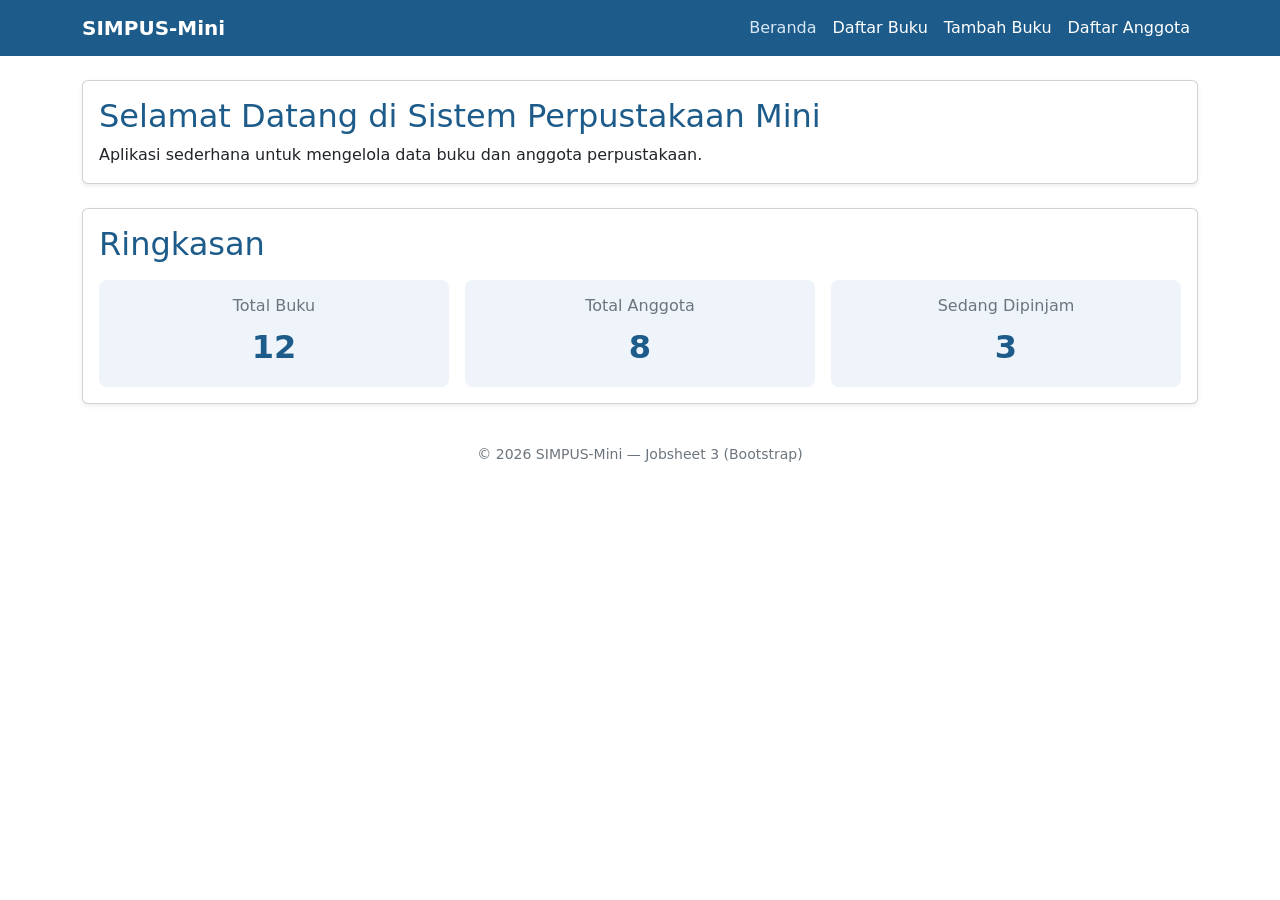
<file: kode-praktikum/jobsheet-03-bootstrap/index.html>
<!DOCTYPE html>
<html lang="id">
<head>
    <meta charset="UTF-8">
    <meta name="viewport" content="width=device-width, initial-scale=1">
    <title>SIMPUS-Mini | Beranda</title>
    <link href="https://cdn.jsdelivr.net/npm/bootstrap@5.3.3/dist/css/bootstrap.min.css" rel="stylesheet">
    <link rel="stylesheet" href="assets/css/style.css">
</head>
<body>
    <header class="navbar navbar-expand-lg navbar-dark" style="background-color:#1d5b8a;">
        <div class="container">
            <a class="navbar-brand fw-semibold" href="index.html">SIMPUS-Mini</a>
            <button class="navbar-toggler" type="button" data-bs-toggle="collapse" data-bs-target="#navMenu" aria-controls="navMenu" aria-expanded="false" aria-label="Toggle navigation">
                <span class="navbar-toggler-icon"></span>
            </button>
            <nav class="collapse navbar-collapse" id="navMenu">
                <ul class="navbar-nav ms-auto">
                    <li class="nav-item"><a class="nav-link active" href="index.html">Beranda</a></li>
                    <li class="nav-item"><a class="nav-link" href="buku/list.html">Daftar Buku</a></li>
                    <li class="nav-item"><a class="nav-link" href="buku/tambah.html">Tambah Buku</a></li>
                    <li class="nav-item"><a class="nav-link" href="anggota/list.html">Daftar Anggota</a></li>
                </ul>
            </nav>
        </div>
    </header>

    <main class="container my-4">
        <section class="card shadow-sm mb-4">
            <div class="card-body">
                <h2 class="card-title" style="color:#1d5b8a;">Selamat Datang di Sistem Perpustakaan Mini</h2>
                <p class="card-text mb-0">Aplikasi sederhana untuk mengelola data buku dan anggota perpustakaan.</p>
            </div>
        </section>

        <section class="card shadow-sm mb-4">
            <div class="card-body">
                <h2 class="card-title mb-3" style="color:#1d5b8a;">Ringkasan</h2>
                <div class="row g-3 text-center">
                    <div class="col-12 col-md-4">
                        <div class="p-3 rounded-3" style="background-color:#eef4fa;">
                            <h3 class="h6 text-secondary">Total Buku</h3>
                            <p class="fs-2 fw-bold mb-0" style="color:#1d5b8a;">12</p>
                        </div>
                    </div>
                    <div class="col-12 col-md-4">
                        <div class="p-3 rounded-3" style="background-color:#eef4fa;">
                            <h3 class="h6 text-secondary">Total Anggota</h3>
                            <p class="fs-2 fw-bold mb-0" style="color:#1d5b8a;">8</p>
                        </div>
                    </div>
                    <div class="col-12 col-md-4">
                        <div class="p-3 rounded-3" style="background-color:#eef4fa;">
                            <h3 class="h6 text-secondary">Sedang Dipinjam</h3>
                            <p class="fs-2 fw-bold mb-0" style="color:#1d5b8a;">3</p>
                        </div>
                    </div>
                </div>
            </div>
        </section>
    </main>

    <footer class="text-center text-secondary py-3 small">
        <p class="mb-0">&copy; 2026 SIMPUS-Mini &mdash; Jobsheet 3 (Bootstrap)</p>
    </footer>

    <script src="https://cdn.jsdelivr.net/npm/bootstrap@5.3.3/dist/js/bootstrap.bundle.min.js"></script>
</body>
</html>
</file>
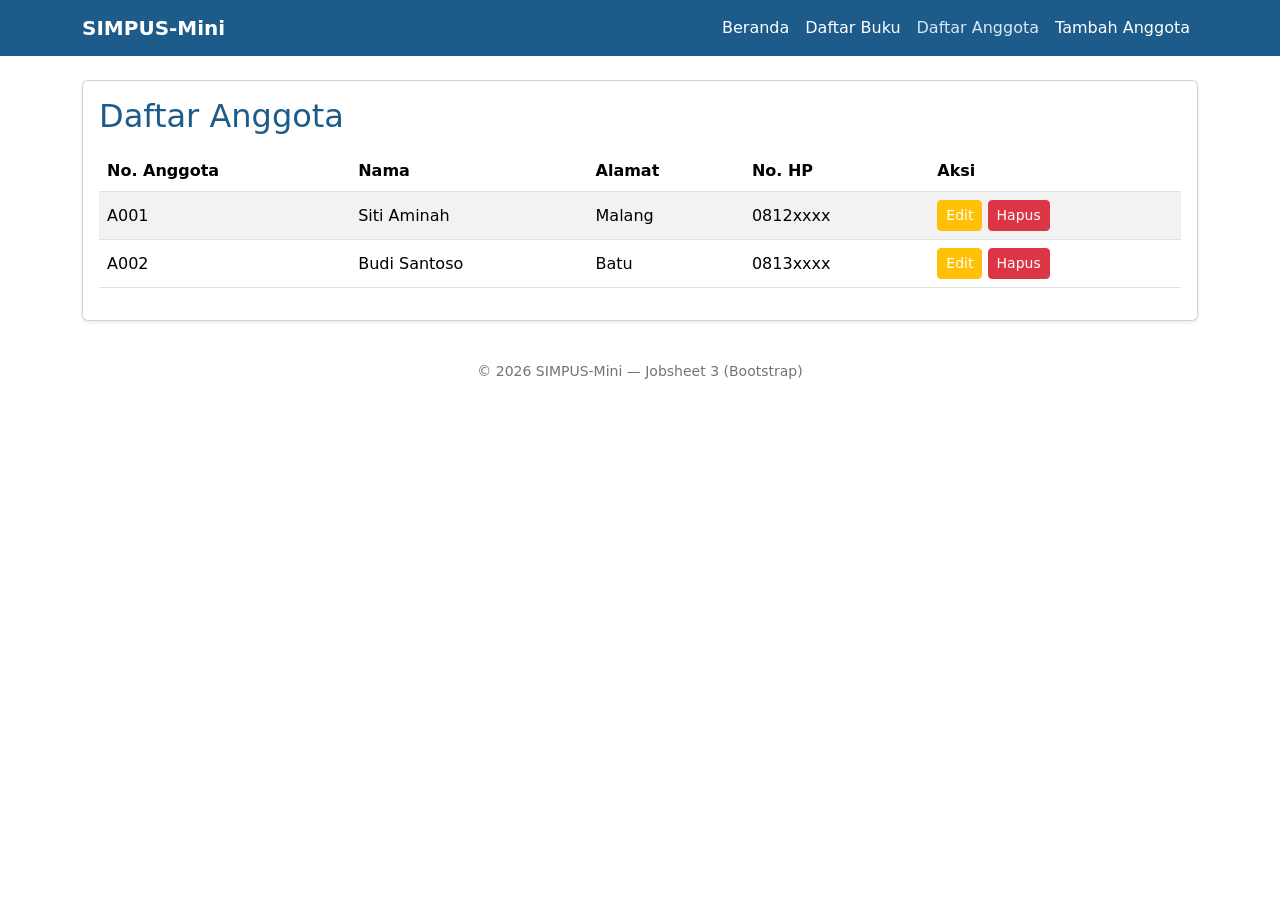
<file: kode-praktikum/jobsheet-03-bootstrap/anggota/list.html>
<!DOCTYPE html>
<html lang="id">
<head>
    <meta charset="UTF-8">
    <meta name="viewport" content="width=device-width, initial-scale=1">
    <title>SIMPUS-Mini | Daftar Anggota</title>
    <link href="https://cdn.jsdelivr.net/npm/bootstrap@5.3.3/dist/css/bootstrap.min.css" rel="stylesheet">
    <link rel="stylesheet" href="../assets/css/style.css">
</head>
<body>
    <header class="navbar navbar-expand-lg navbar-dark" style="background-color:#1d5b8a;">
        <div class="container">
            <a class="navbar-brand fw-semibold" href="../index.html">SIMPUS-Mini</a>
            <button class="navbar-toggler" type="button" data-bs-toggle="collapse" data-bs-target="#navMenu" aria-controls="navMenu" aria-expanded="false" aria-label="Toggle navigation">
                <span class="navbar-toggler-icon"></span>
            </button>
            <nav class="collapse navbar-collapse" id="navMenu">
                <ul class="navbar-nav ms-auto">
                    <li class="nav-item"><a class="nav-link" href="../index.html">Beranda</a></li>
                    <li class="nav-item"><a class="nav-link" href="../buku/list.html">Daftar Buku</a></li>
                    <li class="nav-item"><a class="nav-link active" href="list.html">Daftar Anggota</a></li>
                    <li class="nav-item"><a class="nav-link" href="tambah.html">Tambah Anggota</a></li>
                </ul>
            </nav>
        </div>
    </header>

    <main class="container my-4">
        <section class="card shadow-sm mb-4">
            <div class="card-body">
                <h2 class="card-title mb-3" style="color:#1d5b8a;">Daftar Anggota</h2>
                <div class="table-responsive">
                    <table class="table table-striped table-hover align-middle">
                        <thead style="background-color:#1d5b8a;">
                            <tr class="text-white">
                                <th>No. Anggota</th>
                                <th>Nama</th>
                                <th>Alamat</th>
                                <th>No. HP</th>
                                <th>Aksi</th>
                            </tr>
                        </thead>
                        <tbody>
                            <tr>
                                <td>A001</td>
                                <td>Siti Aminah</td>
                                <td>Malang</td>
                                <td>0812xxxx</td>
                                <td>
                                    <button type="button" class="btn btn-warning btn-sm text-white">Edit</button>
                                    <button type="button" class="btn btn-danger btn-sm">Hapus</button>
                                </td>
                            </tr>
                            <tr>
                                <td>A002</td>
                                <td>Budi Santoso</td>
                                <td>Batu</td>
                                <td>0813xxxx</td>
                                <td>
                                    <button type="button" class="btn btn-warning btn-sm text-white">Edit</button>
                                    <button type="button" class="btn btn-danger btn-sm">Hapus</button>
                                </td>
                            </tr>
                        </tbody>
                    </table>
                </div>
            </div>
        </section>
    </main>

    <footer class="text-center text-secondary py-3 small">
        <p class="mb-0">&copy; 2026 SIMPUS-Mini &mdash; Jobsheet 3 (Bootstrap)</p>
    </footer>

    <script src="https://cdn.jsdelivr.net/npm/bootstrap@5.3.3/dist/js/bootstrap.bundle.min.js"></script>
</body>
</html>
</file>
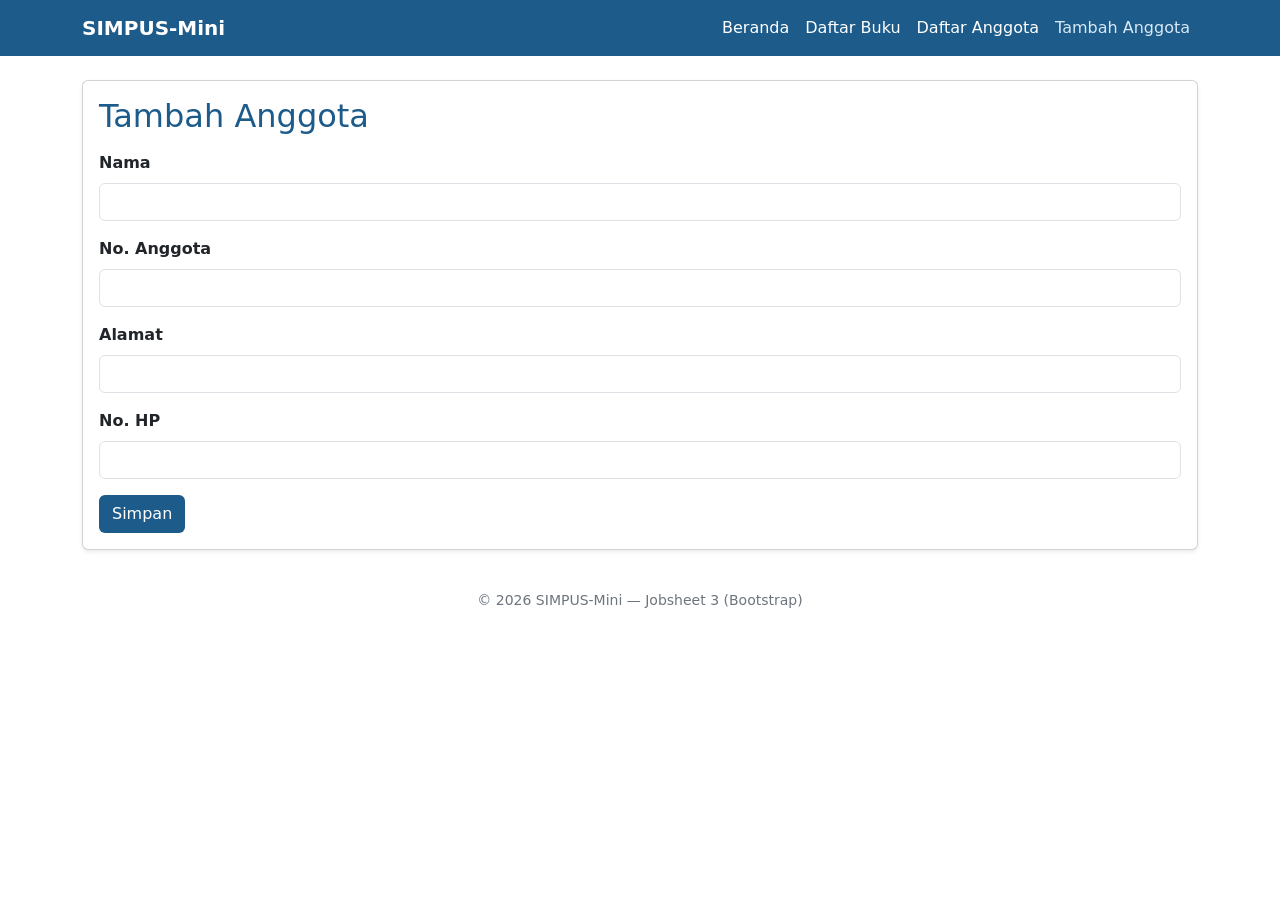
<file: kode-praktikum/jobsheet-03-bootstrap/anggota/tambah.html>
<!DOCTYPE html>
<html lang="id">
<head>
    <meta charset="UTF-8">
    <meta name="viewport" content="width=device-width, initial-scale=1">
    <title>SIMPUS-Mini | Tambah Anggota</title>
    <link href="https://cdn.jsdelivr.net/npm/bootstrap@5.3.3/dist/css/bootstrap.min.css" rel="stylesheet">
    <link rel="stylesheet" href="../assets/css/style.css">
</head>
<body>
    <header class="navbar navbar-expand-lg navbar-dark" style="background-color:#1d5b8a;">
        <div class="container">
            <a class="navbar-brand fw-semibold" href="../index.html">SIMPUS-Mini</a>
            <button class="navbar-toggler" type="button" data-bs-toggle="collapse" data-bs-target="#navMenu" aria-controls="navMenu" aria-expanded="false" aria-label="Toggle navigation">
                <span class="navbar-toggler-icon"></span>
            </button>
            <nav class="collapse navbar-collapse" id="navMenu">
                <ul class="navbar-nav ms-auto">
                    <li class="nav-item"><a class="nav-link" href="../index.html">Beranda</a></li>
                    <li class="nav-item"><a class="nav-link" href="../buku/list.html">Daftar Buku</a></li>
                    <li class="nav-item"><a class="nav-link" href="list.html">Daftar Anggota</a></li>
                    <li class="nav-item"><a class="nav-link active" href="tambah.html">Tambah Anggota</a></li>
                </ul>
            </nav>
        </div>
    </header>

    <main class="container my-4">
        <section class="card shadow-sm mb-4">
            <div class="card-body">
                <h2 class="card-title mb-3" style="color:#1d5b8a;">Tambah Anggota</h2>
                <form>
                    <div class="mb-3">
                        <label for="nama" class="form-label fw-semibold">Nama</label>
                        <input type="text" class="form-control" id="nama" name="nama" required>
                    </div>
                    <div class="mb-3">
                        <label for="no_anggota" class="form-label fw-semibold">No. Anggota</label>
                        <input type="text" class="form-control" id="no_anggota" name="no_anggota" required>
                    </div>
                    <div class="mb-3">
                        <label for="alamat" class="form-label fw-semibold">Alamat</label>
                        <input type="text" class="form-control" id="alamat" name="alamat">
                    </div>
                    <div class="mb-3">
                        <label for="no_hp" class="form-label fw-semibold">No. HP</label>
                        <input type="text" class="form-control" id="no_hp" name="no_hp">
                    </div>
                    <button type="submit" class="btn" style="background-color:#1d5b8a; color:#fff;">Simpan</button>
                </form>
            </div>
        </section>
    </main>

    <footer class="text-center text-secondary py-3 small">
        <p class="mb-0">&copy; 2026 SIMPUS-Mini &mdash; Jobsheet 3 (Bootstrap)</p>
    </footer>

    <script src="https://cdn.jsdelivr.net/npm/bootstrap@5.3.3/dist/js/bootstrap.bundle.min.js"></script>
</body>
</html>
</file>
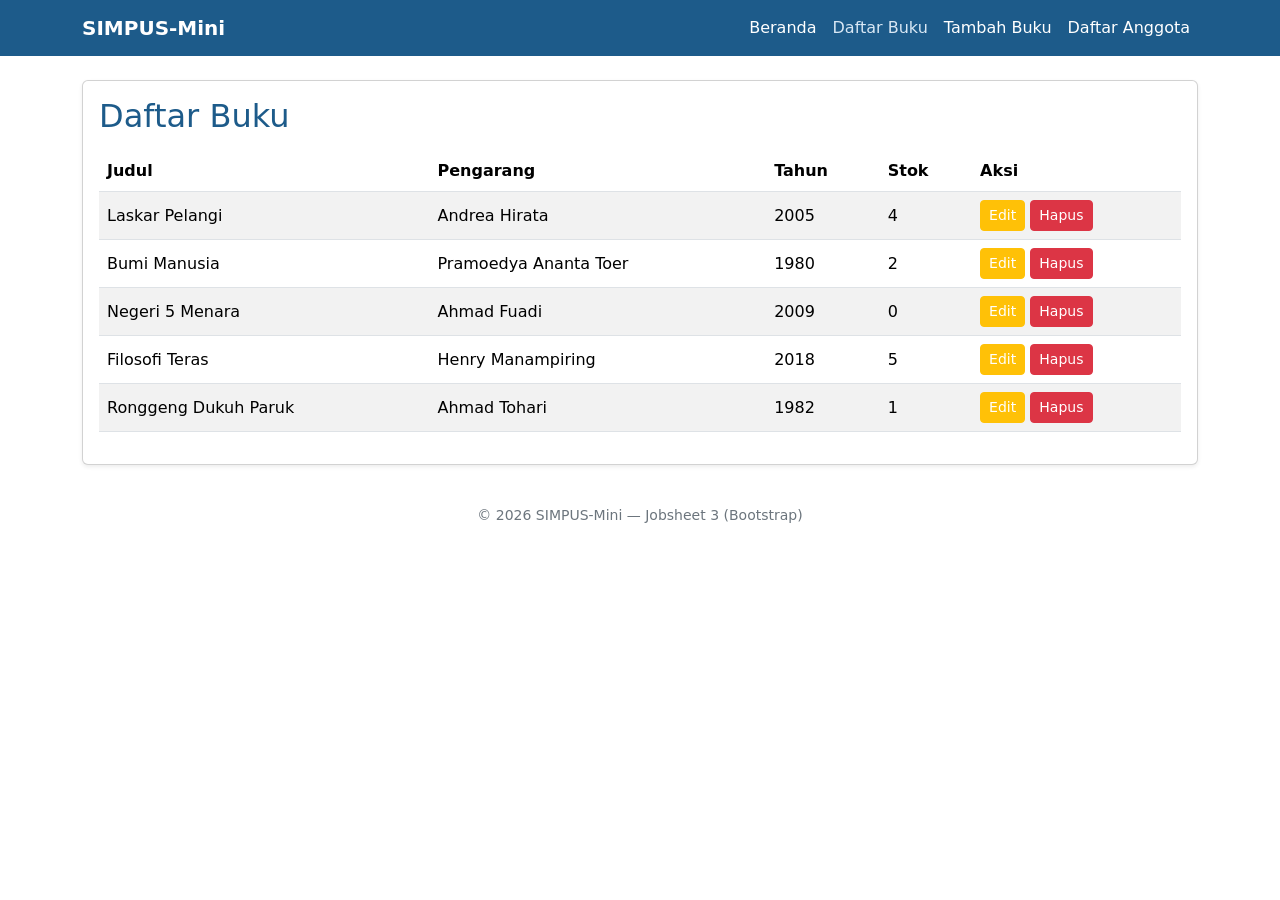
<file: kode-praktikum/jobsheet-03-bootstrap/buku/list.html>
<!DOCTYPE html>
<html lang="id">
<head>
    <meta charset="UTF-8">
    <meta name="viewport" content="width=device-width, initial-scale=1">
    <title>SIMPUS-Mini | Daftar Buku</title>
    <link href="https://cdn.jsdelivr.net/npm/bootstrap@5.3.3/dist/css/bootstrap.min.css" rel="stylesheet">
    <link rel="stylesheet" href="../assets/css/style.css">
</head>
<body>
    <header class="navbar navbar-expand-lg navbar-dark" style="background-color:#1d5b8a;">
        <div class="container">
            <a class="navbar-brand fw-semibold" href="../index.html">SIMPUS-Mini</a>
            <button class="navbar-toggler" type="button" data-bs-toggle="collapse" data-bs-target="#navMenu" aria-controls="navMenu" aria-expanded="false" aria-label="Toggle navigation">
                <span class="navbar-toggler-icon"></span>
            </button>
            <nav class="collapse navbar-collapse" id="navMenu">
                <ul class="navbar-nav ms-auto">
                    <li class="nav-item"><a class="nav-link" href="../index.html">Beranda</a></li>
                    <li class="nav-item"><a class="nav-link active" href="list.html">Daftar Buku</a></li>
                    <li class="nav-item"><a class="nav-link" href="tambah.html">Tambah Buku</a></li>
                    <li class="nav-item"><a class="nav-link" href="../anggota/list.html">Daftar Anggota</a></li>
                </ul>
            </nav>
        </div>
    </header>

    <main class="container my-4">
        <section class="card shadow-sm mb-4">
            <div class="card-body">
                <h2 class="card-title mb-3" style="color:#1d5b8a;">Daftar Buku</h2>
                <div class="table-responsive">
                    <table class="table table-striped table-hover align-middle">
                        <thead style="background-color:#1d5b8a;">
                            <tr class="text-white">
                                <th>Judul</th>
                                <th>Pengarang</th>
                                <th>Tahun</th>
                                <th>Stok</th>
                                <th>Aksi</th>
                            </tr>
                        </thead>
                        <tbody>
                            <tr>
                                <td>Laskar Pelangi</td>
                                <td>Andrea Hirata</td>
                                <td>2005</td>
                                <td>4</td>
                                <td>
                                    <button type="button" class="btn btn-warning btn-sm text-white">Edit</button>
                                    <button type="button" class="btn btn-danger btn-sm">Hapus</button>
                                </td>
                            </tr>
                            <tr>
                                <td>Bumi Manusia</td>
                                <td>Pramoedya Ananta Toer</td>
                                <td>1980</td>
                                <td>2</td>
                                <td>
                                    <button type="button" class="btn btn-warning btn-sm text-white">Edit</button>
                                    <button type="button" class="btn btn-danger btn-sm">Hapus</button>
                                </td>
                            </tr>
                            <tr>
                                <td>Negeri 5 Menara</td>
                                <td>Ahmad Fuadi</td>
                                <td>2009</td>
                                <td>0</td>
                                <td>
                                    <button type="button" class="btn btn-warning btn-sm text-white">Edit</button>
                                    <button type="button" class="btn btn-danger btn-sm">Hapus</button>
                                </td>
                            </tr>
                            <tr>
                                <td>Filosofi Teras</td>
                                <td>Henry Manampiring</td>
                                <td>2018</td>
                                <td>5</td>
                                <td>
                                    <button type="button" class="btn btn-warning btn-sm text-white">Edit</button>
                                    <button type="button" class="btn btn-danger btn-sm">Hapus</button>
                                </td>
                            </tr>
                            <tr>
                                <td>Ronggeng Dukuh Paruk</td>
                                <td>Ahmad Tohari</td>
                                <td>1982</td>
                                <td>1</td>
                                <td>
                                    <button type="button" class="btn btn-warning btn-sm text-white">Edit</button>
                                    <button type="button" class="btn btn-danger btn-sm">Hapus</button>
                                </td>
                            </tr>
                        </tbody>
                    </table>
                </div>
            </div>
        </section>
    </main>

    <footer class="text-center text-secondary py-3 small">
        <p class="mb-0">&copy; 2026 SIMPUS-Mini &mdash; Jobsheet 3 (Bootstrap)</p>
    </footer>

    <script src="https://cdn.jsdelivr.net/npm/bootstrap@5.3.3/dist/js/bootstrap.bundle.min.js"></script>
</body>
</html>
</file>
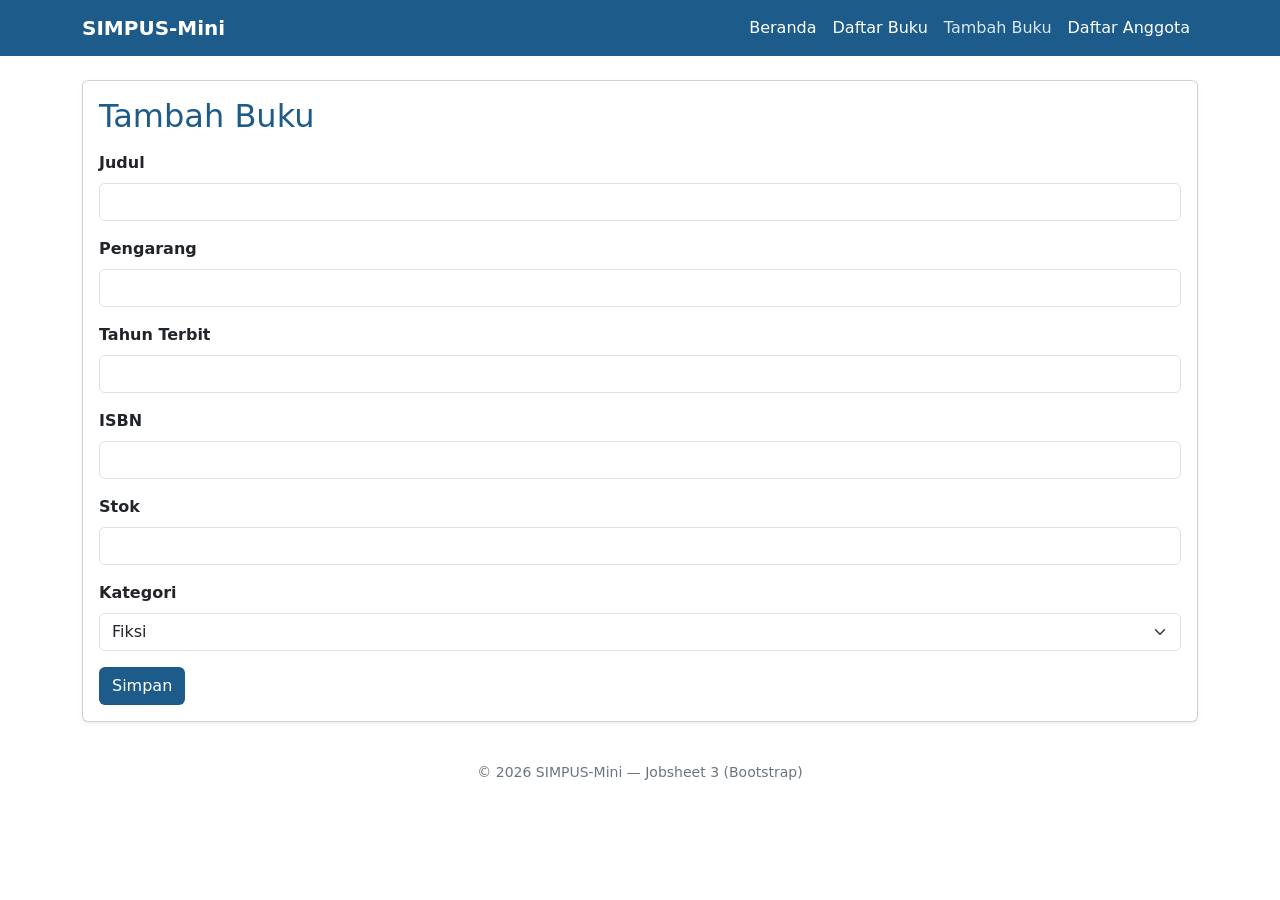
<file: kode-praktikum/jobsheet-03-bootstrap/buku/tambah.html>
<!DOCTYPE html>
<html lang="id">
<head>
    <meta charset="UTF-8">
    <meta name="viewport" content="width=device-width, initial-scale=1">
    <title>SIMPUS-Mini | Tambah Buku</title>
    <link href="https://cdn.jsdelivr.net/npm/bootstrap@5.3.3/dist/css/bootstrap.min.css" rel="stylesheet">
    <link rel="stylesheet" href="../assets/css/style.css">
</head>
<body>
    <header class="navbar navbar-expand-lg navbar-dark" style="background-color:#1d5b8a;">
        <div class="container">
            <a class="navbar-brand fw-semibold" href="../index.html">SIMPUS-Mini</a>
            <button class="navbar-toggler" type="button" data-bs-toggle="collapse" data-bs-target="#navMenu" aria-controls="navMenu" aria-expanded="false" aria-label="Toggle navigation">
                <span class="navbar-toggler-icon"></span>
            </button>
            <nav class="collapse navbar-collapse" id="navMenu">
                <ul class="navbar-nav ms-auto">
                    <li class="nav-item"><a class="nav-link" href="../index.html">Beranda</a></li>
                    <li class="nav-item"><a class="nav-link" href="list.html">Daftar Buku</a></li>
                    <li class="nav-item"><a class="nav-link active" href="tambah.html">Tambah Buku</a></li>
                    <li class="nav-item"><a class="nav-link" href="../anggota/list.html">Daftar Anggota</a></li>
                </ul>
            </nav>
        </div>
    </header>

    <main class="container my-4">
        <section class="card shadow-sm mb-4">
            <div class="card-body">
                <h2 class="card-title mb-3" style="color:#1d5b8a;">Tambah Buku</h2>
                <form>
                    <div class="mb-3">
                        <label for="judul" class="form-label fw-semibold">Judul</label>
                        <input type="text" class="form-control" id="judul" name="judul" required>
                    </div>
                    <div class="mb-3">
                        <label for="pengarang" class="form-label fw-semibold">Pengarang</label>
                        <input type="text" class="form-control" id="pengarang" name="pengarang" required>
                    </div>
                    <div class="mb-3">
                        <label for="tahun" class="form-label fw-semibold">Tahun Terbit</label>
                        <input type="number" class="form-control" id="tahun" name="tahun" min="1900" max="2026" required>
                    </div>
                    <div class="mb-3">
                        <label for="isbn" class="form-label fw-semibold">ISBN</label>
                        <input type="text" class="form-control" id="isbn" name="isbn">
                    </div>
                    <div class="mb-3">
                        <label for="stok" class="form-label fw-semibold">Stok</label>
                        <input type="number" class="form-control" id="stok" name="stok" min="0" required>
                    </div>
                    <div class="mb-3">
                        <label for="kategori" class="form-label fw-semibold">Kategori</label>
                        <select class="form-select" id="kategori" name="kategori">
                            <option value="fiksi">Fiksi</option>
                            <option value="non-fiksi">Non-Fiksi</option>
                            <option value="referensi">Referensi</option>
                        </select>
                    </div>
                    <button type="submit" class="btn" style="background-color:#1d5b8a; color:#fff;">Simpan</button>
                </form>
            </div>
        </section>
    </main>

    <footer class="text-center text-secondary py-3 small">
        <p class="mb-0">&copy; 2026 SIMPUS-Mini &mdash; Jobsheet 3 (Bootstrap)</p>
    </footer>

    <script src="https://cdn.jsdelivr.net/npm/bootstrap@5.3.3/dist/js/bootstrap.bundle.min.js"></script>
</body>
</html>
</file>
<file: kode-praktikum/jobsheet-03-bootstrap/assets/css/style.css>
/* Override kecil di atas Bootstrap agar tetap konsisten dengan warna brand SIMPUS-Mini */

.navbar-brand,
.nav-link {
    color: #fff !important;
}

.nav-link:hover,
.nav-link.active {
    color: #d9e8f5 !important;
}

form button[type="submit"]:hover,
button[type="submit"]:hover {
    background-color: #164869 !important;
}
</file>
